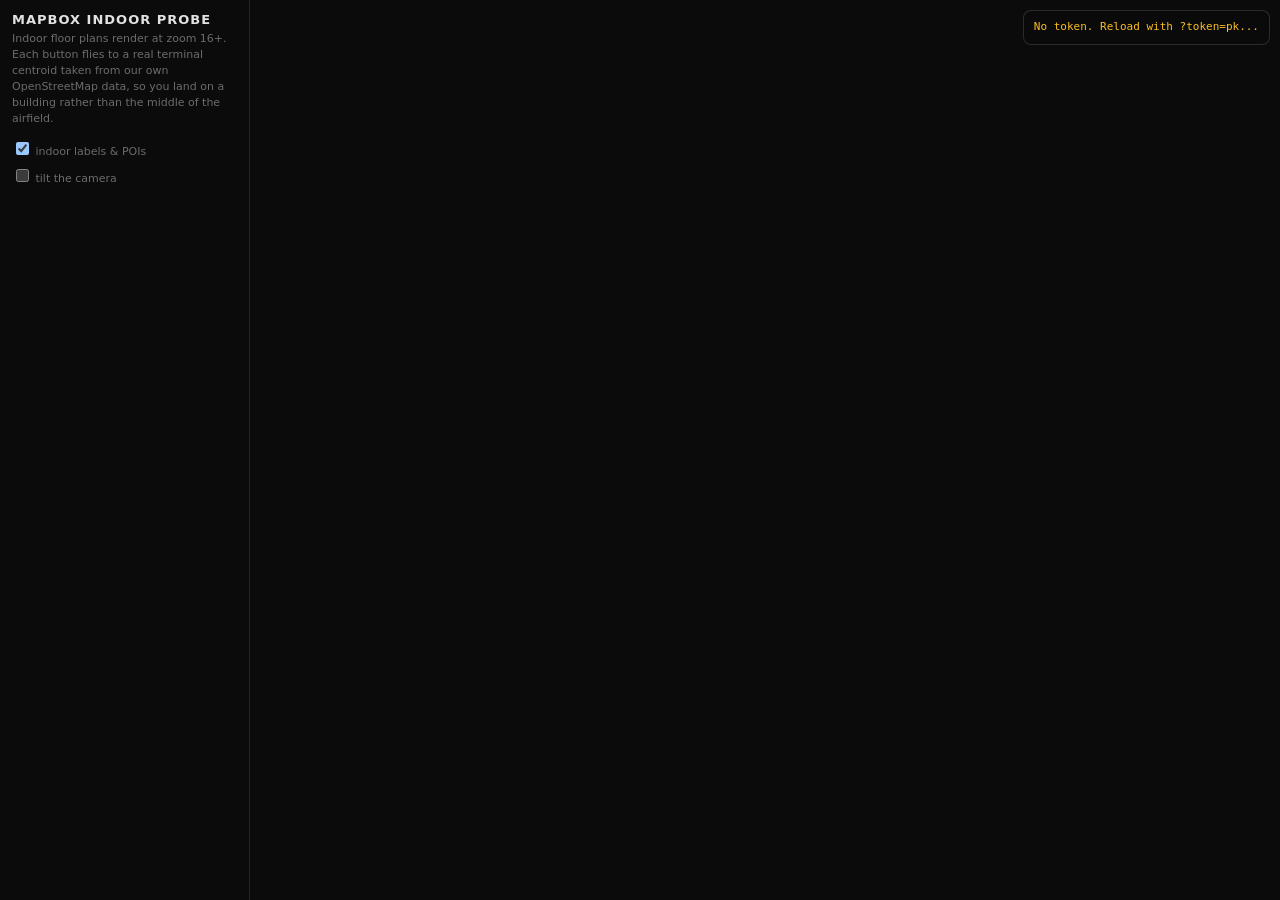
<file: tools/indoor/mapbox-indoor-probe.html>
<!doctype html>
<html lang="en">
<head>
<meta charset="utf-8">
<title>Mapbox indoor probe</title>
<meta name="viewport" content="width=device-width,initial-scale=1">
<!--
  DOES MAPBOX HAVE INDOOR DATA FOR OUR AIRPORTS?

  A PROBE, NOT A PROTOTYPE. It answers one question -- is there indoor floor
  plan data at these ten airports -- and nothing else. Nothing here is meant to
  survive into the app.

  THE TOKEN IS NEVER STORED. It comes from ?token=... in the URL, or a prompt if
  that is absent, and it is held in a variable for the life of the page. It is
  not written to localStorage, not put in the URL by this page, and not sent
  anywhere but Mapbox.

  WHAT THE API ACTUALLY IS, checked against the docs rather than assumed:
    * Mapbox GL JS v3 -- pinned to v3.21.0, the version the indoor guide uses
    * config: { basemap: { showIndoor: true } } on the Map constructor
    * showIndoorLabels for POIs and room names inside the building
    * mapboxgl.IndoorControl() -- the floor selector
    * "Buildings that have indoor map data will render their indoor floor plans
      at appropriate zoom levels 16+", so the camera opens at 17.
-->
<script src="https://api.mapbox.com/mapbox-gl-js/v3.21.0/mapbox-gl.js"></script>
<link href="https://api.mapbox.com/mapbox-gl-js/v3.21.0/mapbox-gl.css" rel="stylesheet">
<style>
  :root { color-scheme: dark; }
  html, body { margin: 0; height: 100%; background: #0b0b0c; color: #e2e2e2;
    font: 13px -apple-system, system-ui, sans-serif; }
  #map { position: absolute; inset: 0 0 0 250px; }
  #side { position: absolute; left: 0; top: 0; bottom: 0; width: 250px;
    overflow-y: auto; padding: 12px; box-sizing: border-box;
    border-right: 1px solid rgba(226,226,226,0.12); }
  h1 { font-size: 13px; letter-spacing: 1px; margin: 0 0 4px; }
  .hint { color: rgba(226,226,226,0.45); font-size: 11px; line-height: 1.45;
    margin: 0 0 12px; }
  .apt { margin-bottom: 10px; }
  .apt > b { display: block; font: 12px ui-monospace, monospace; letter-spacing: 1px;
    color: rgba(226,226,226,0.55); margin-bottom: 4px; }
  button { font: 11px ui-monospace, monospace; color: #e2e2e2; cursor: pointer;
    background: rgba(255,255,255,0.06); border: 1px solid transparent;
    border-radius: 6px; padding: 5px 8px; margin: 0 4px 4px 0; }
  button:hover { background: rgba(255,255,255,0.12); }
  button.on { border-color: #4ade80; color: #4ade80; }
  #status { position: absolute; right: 10px; top: 10px; z-index: 5;
    background: rgba(11,11,12,0.85); border: 1px solid rgba(226,226,226,0.15);
    border-radius: 8px; padding: 8px 10px; font: 11px ui-monospace, monospace;
    max-width: 340px; line-height: 1.5; }
  #status b { color: #4ade80; }
  .warn { color: #fbbf24; }
  label { display: block; margin: 8px 0 4px; font-size: 11px;
    color: rgba(226,226,226,0.45); }
</style>
</head>
<body>
<div id="side">
  <h1>MAPBOX INDOOR PROBE</h1>
  <p class="hint">
    Indoor floor plans render at zoom 16+. Each button flies to a real terminal
    centroid taken from our own OpenStreetMap data, so you land on a building
    rather than the middle of the airfield.
  </p>
  <div id="list"></div>
  <label><input type="checkbox" id="labels" checked> indoor labels &amp; POIs</label>
  <label><input type="checkbox" id="pitch"> tilt the camera</label>
</div>
<div id="map"></div>
<div id="status">starting…</div>

<script>
// ── THE TOKEN, HELD AND NOT KEPT ───────────────────────────────────────────
var token = new URLSearchParams(location.search).get('token');
if (!token) token = window.prompt('Mapbox public token (pk...)');
if (!token) {
  document.getElementById('status').innerHTML =
    '<span class="warn">No token. Reload with ?token=pk...</span>';
  throw new Error('no token');
}

// Terminal centroids from android/lib/terminals.ts, which came from
// OpenStreetMap. All ten airports now have real terminals: DEL and BLR were
// added to the manifest rather than left on an airport reference point, because
// a reference point is the middle of the airfield and landing there shows no
// building at all -- which reads as "no indoor data" when it is only a camera
// pointed at grass.
//
// BLR HAS TERMINAL 1 ONLY. Terminal 2 opened in 2022 and OpenStreetMap does not
// carry it, so there is no pill for it and it has to be found by panning.
var AIRPORTS = {
  JFK: [["T1",-73.79135,40.64266],["T4",-73.78089,40.64066],["T5",-73.7756,40.64631],["T8",-73.79262,40.64867]],
  LHR: [["T2",-0.44712,51.47125],["T3",-0.45714,51.47106],["T4",-0.44561,51.46002],["T5",-0.48232,51.47139]],
  FRA: [["T1",8.56942,50.04761],["T3",8.5783,50.03211]],
  HKG: [["T1",113.92651,22.31272],["T2",113.93851,22.31655]],
  EWR: [["TA",-74.18553,40.68397]],
  LGA: [["TA",-73.88493,40.77353],["TB",-73.87109,40.7739]],
  ARN: [["T2",17.92816,59.64419],["T3",17.92403,59.64563],["T4",17.92621,59.64749],["T5",17.93197,59.65279]],
  BOM: [["T1",72.85465,19.0928],["T2",72.87394,19.09691]],
  DEL: [["T1",77.11761,28.56397],["T3",77.08444,28.55566]],
  BLR: [["T1",77.711,13.20049]]
};

mapboxgl.accessToken = token;

var map = new mapboxgl.Map({
  container: 'map',
  style: 'mapbox://styles/mapbox/standard',
  center: [-73.78089, 40.64066],
  zoom: 17,
  pitch: 0,
  // THE ONE LINE THE WHOLE PROBE IS ABOUT.
  config: { basemap: { showIndoor: true, showIndoorLabels: true } }
});

var status = document.getElementById('status');
function say(html) { status.innerHTML = html; }

map.on('error', function (e) {
  var m = (e && e.error && e.error.message) || 'unknown';
  say('<span class="warn">map error: ' + m + '</span>');
});

map.on('load', function () {
  // The floor selector. It appears only where the building underneath actually
  // HAS floors, which is itself a signal worth watching for.
  try { map.addControl(new mapboxgl.IndoorControl()); }
  catch (err) { say('<span class="warn">IndoorControl unavailable: ' + err.message + '</span>'); }
  map.addControl(new mapboxgl.NavigationControl(), 'bottom-right');
  report();
});

map.on('moveend', report);

// ── WHAT COUNTS AS "INDOOR DATA IS HERE" ───────────────────────────────────
//
// Not a judgement -- a count. The Standard style is bundled, so its layers are
// not enumerable the way a classic style's are, but querying rendered features
// under the centre of the screen tells us what is actually being drawn there.
function report() {
  var c = map.getCenter();
  var z = map.getZoom();
  var lines = [];
  lines.push('zoom <b>' + z.toFixed(1) + '</b>' + (z < 16 ? ' <span class="warn">(indoor needs 16+)</span>' : ''));
  lines.push(c.lat.toFixed(5) + ', ' + c.lng.toFixed(5));
  try {
    var box = [[window.innerWidth / 2 - 130, window.innerHeight / 2 - 130],
               [window.innerWidth / 2 + 130, window.innerHeight / 2 + 130]];
    var feats = map.queryRenderedFeatures(box);
    var byLayer = {};
    var indoorish = 0;
    for (var i = 0; i < feats.length; i++) {
      var id = (feats[i].layer && feats[i].layer.id) || '?';
      byLayer[id] = (byLayer[id] || 0) + 1;
      if (/indoor|room|floor|poi/i.test(id)) indoorish += 1;
    }
    var names = Object.keys(byLayer).sort();
    lines.push('rendered features: <b>' + feats.length + '</b> in ' + names.length + ' layers');
    var hits = names.filter(function (n) { return /indoor|room|floor/i.test(n); });
    lines.push(hits.length
      ? 'indoor layers: <b>' + hits.join(', ') + '</b>'
      : '<span class="warn">no layer with "indoor" in its name here</span>');
  } catch (err) {
    lines.push('<span class="warn">query failed: ' + err.message + '</span>');
  }
  say(lines.join('<br>'));
}

// ── THE BUTTONS ────────────────────────────────────────────────────────────
var list = document.getElementById('list');
var current = null;
Object.keys(AIRPORTS).forEach(function (code) {
  var wrap = document.createElement('div');
  wrap.className = 'apt';
  var head = document.createElement('b');
  head.textContent = code;
  wrap.appendChild(head);
  AIRPORTS[code].forEach(function (t) {
    var b = document.createElement('button');
    b.textContent = t[0];
    b.onclick = function () {
      if (current) current.classList.remove('on');
      b.classList.add('on');
      current = b;
      map.flyTo({
        center: [t[1], t[2]], zoom: 17.2,
        pitch: document.getElementById('pitch').checked ? 50 : 0,
        duration: 900
      });
    };
    wrap.appendChild(b);
  });
  list.appendChild(wrap);
});

document.getElementById('labels').onchange = function (e) {
  map.setConfigProperty('basemap', 'showIndoorLabels', e.target.checked);
};
document.getElementById('pitch').onchange = function (e) {
  map.easeTo({ pitch: e.target.checked ? 50 : 0, duration: 400 });
};
</script>
</body>
</html>
</file>
